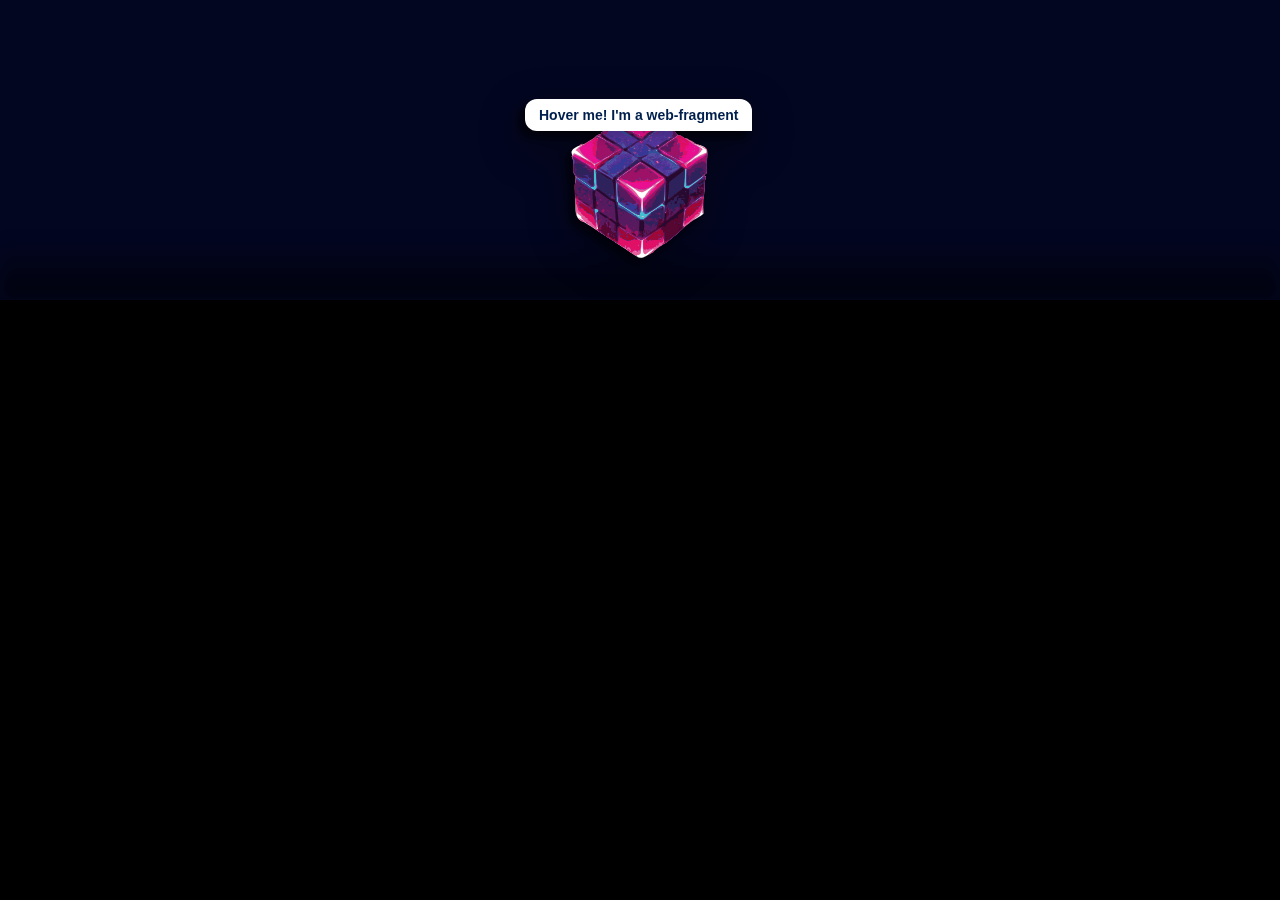
<file: index.html>
<!DOCTYPE html>
<html lang="en">
<head>
  <meta charset="UTF-8" />
  <title>Logo Trail Follow</title>
  <link rel="stylesheet" href="./_fragment/assets/styles.css">
</head>
<body>
  <div id="activeArea">
    <div id="horizon"></div>
    <div id="logo">
      <div id="tooltip">Hover me! I'm a web-fragment</div>
      <img src="./_fragment/assets/image/logo.svg" alt="logo" width="150" height="150" />
    </div>
  </div>
  <canvas id="trail"></canvas>

  <script src="./_fragment/assets/main.js"></script>
</body>
</html>
</file>
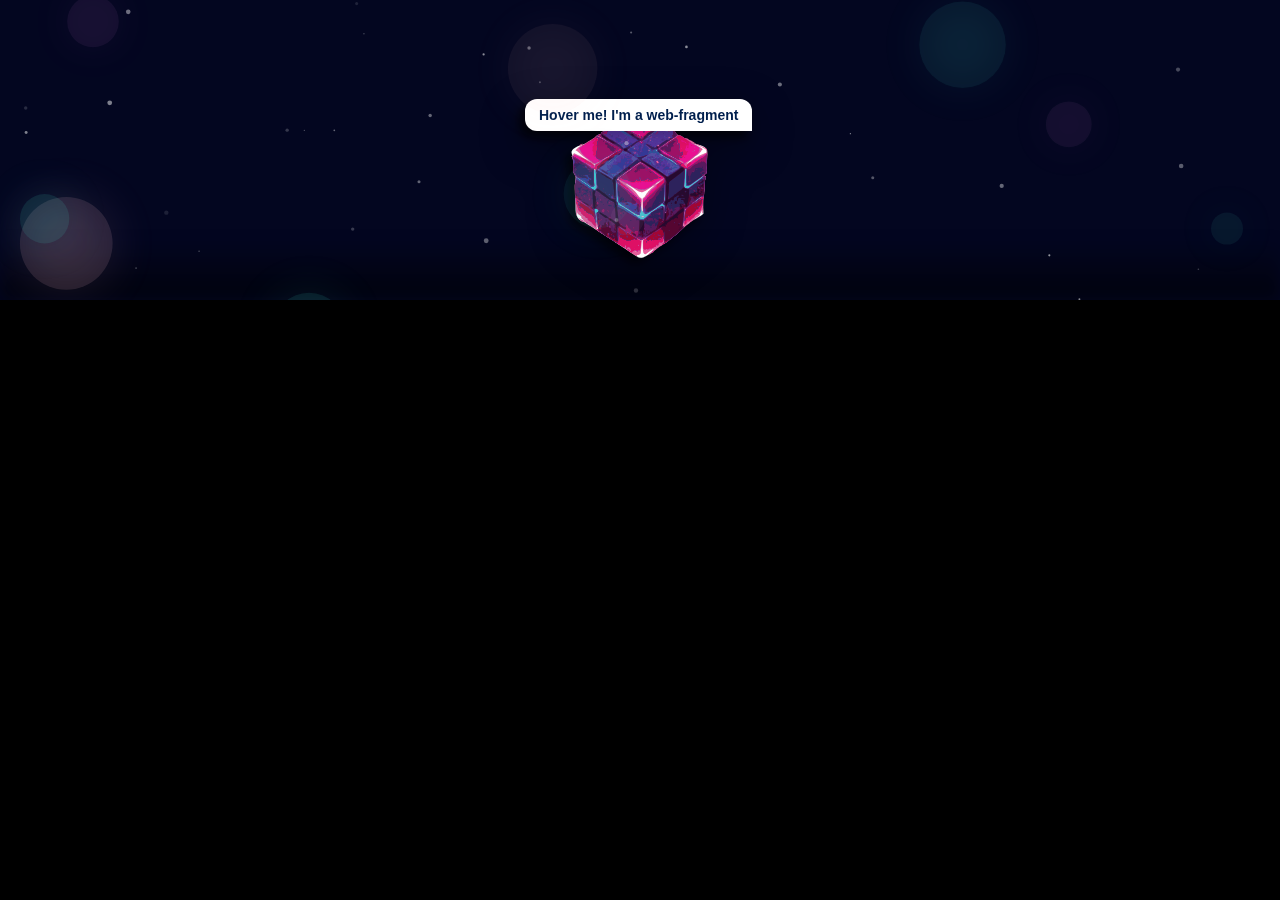
<file: herobanner/index.html>
<!DOCTYPE html>
<html lang="en">
<head>
  <meta charset="UTF-8" />
  <title>Logo Trail Follow</title>
  <link rel="stylesheet" href="__wf/assets/vanilla/styles.css">
</head>
<body>
  <div id="activeArea">
    <div id="horizon"></div>
    <div id="logo">
      <div id="tooltip">Hover me! I'm a web-fragment</div>
      <img src="__wf/assets/vanilla/image/logo.svg" alt="logo" width="150" height="150" />
    </div>
  </div>
  <canvas id="trail"></canvas>

  <script src="__wf/assets/vanilla/main.js"></script>
</body>
</html>
</file>
<file: _fragment/assets/styles.css>
html, body {
  margin: 0;
  padding: 0;
  background: #000;
  overflow: hidden;
}

body {
  position: relative;
}

#activeArea {
  position: relative;
  width: 100vw;
  height: 300px;
  background-color: #030620;
  overflow: visible;
  z-index: 1; /* Ensure activeArea is below the floating balls */
}

#horizon {
  position: absolute;
  bottom: 0;
  left: 0;
  width: 100%;
  height: 60px;
  background: linear-gradient(to top, rgba(0, 0, 0, 0.6), rgba(3, 6, 32, 0));
  filter: blur(8px);
  pointer-events: none;
  z-index: 3; /* Ensure horizon is above the floating balls */
}

#logo {
  width: 150px;
  height: 150px;
  position: absolute;
  top: 110px;
  left: 50%;
  transform: translate(-50%, 0);
  cursor: pointer;
  transition: transform 0.2s ease;
  z-index: 5;
  filter:
    drop-shadow(-6px 6px 4px rgba(0,0,0,0.6))
    drop-shadow(0px 12px 20px rgba(0,0,0,0.3));
  animation: floatLogo 3s ease-in-out infinite;
}

#tooltip {
  position: absolute;
  bottom: calc(50% + 70px);
  left: -40px;
  transform: translate(0, 50%);
  background: #ffffff; /* bright yellow */
  color: #001f4d; /* deep blue */
  padding: 8px 14px;
  border-radius: 12px 12px 0 12px; /* top-right corner is square */
  font-size: 14px;
  font-family: "Segoe UI", sans-serif;
  font-weight: 600;
  white-space: nowrap;
  animation: floatTip 2.5s ease-in-out infinite;
  box-shadow: 0 4px 12px rgba(0, 0, 0, 0.2);
  z-index: 6;
}

#starsCanvas {
  position: absolute;
  top: 0;
  left: 0;
  z-index: 2; /* Place stars behind the horizon but above the active area */
  pointer-events: none;
}

@keyframes floatTip {
  0%, 100% {
    transform: translateX(-50%) translateY(0);
  }
  50% {
    transform: translateX(-50%) translateY(-4px);
  }
}

@keyframes floatLogo {
  0%, 100% {
    transform: translate(-50%, 0);
  }
  50% {
    transform: translate(-50%, -6px);
  }
}

canvas {
  position: absolute;
  top: 0;
  left: 0;
  z-index: 2; /* Floating balls layer */
  pointer-events: none;
}
</file>
<file: herobanner/__wf/assets/vanilla/styles.css>
html, body {
  margin: 0;
  padding: 0;
  background: #000;
  overflow: hidden;
}

body {
  position: relative;
}

#activeArea {
  position: relative;
  width: 100vw;
  height: 300px;
  background-color: #030620;
  overflow: visible;
  z-index: 1; /* Ensure activeArea is below the floating balls */
}

#horizon {
  position: absolute;
  bottom: 0;
  left: 0;
  width: 100%;
  height: 60px;
  background: linear-gradient(to top, rgba(0, 0, 0, 0.6), rgba(3, 6, 32, 0));
  filter: blur(8px);
  pointer-events: none;
  z-index: 3; /* Ensure horizon is above the floating balls */
}

#logo {
  width: 150px;
  height: 150px;
  position: absolute;
  top: 110px;
  left: 50%;
  transform: translate(-50%, 0);
  cursor: pointer;
  transition: transform 0.2s ease;
  z-index: 5;
  filter:
    drop-shadow(-6px 6px 4px rgba(0,0,0,0.6))
    drop-shadow(0px 12px 20px rgba(0,0,0,0.3));
  animation: floatLogo 3s ease-in-out infinite;
}

#tooltip {
  position: absolute;
  bottom: calc(50% + 70px);
  left: -40px;
  transform: translate(0, 50%);
  background: #ffffff; /* bright yellow */
  color: #001f4d; /* deep blue */
  padding: 8px 14px;
  border-radius: 12px 12px 0 12px; /* top-right corner is square */
  font-size: 14px;
  font-family: "Segoe UI", sans-serif;
  font-weight: 600;
  white-space: nowrap;
  animation: floatTip 2.5s ease-in-out infinite;
  box-shadow: 0 4px 12px rgba(0, 0, 0, 0.2);
  z-index: 6;
}

#shootingStarCanvas {
  z-index: 10;
  position: absolute;
  pointer-events: none;
}

#starsCanvas {
  position: absolute;
  top: 0;
  left: 0;
  z-index: 2; /* Place stars behind the horizon but above the active area */
  pointer-events: none;
}

@keyframes floatTip {
  0%, 100% {
    transform: translateX(-50%) translateY(0);
  }
  50% {
    transform: translateX(-50%) translateY(-4px);
  }
}

@keyframes floatLogo {
  0%, 100% {
    transform: translate(-50%, 0);
  }
  50% {
    transform: translate(-50%, -6px);
  }
}

canvas {
  position: absolute;
  top: 0;
  left: 0;
  z-index: 2; /* Floating balls layer */
  pointer-events: none;
}
</file>
